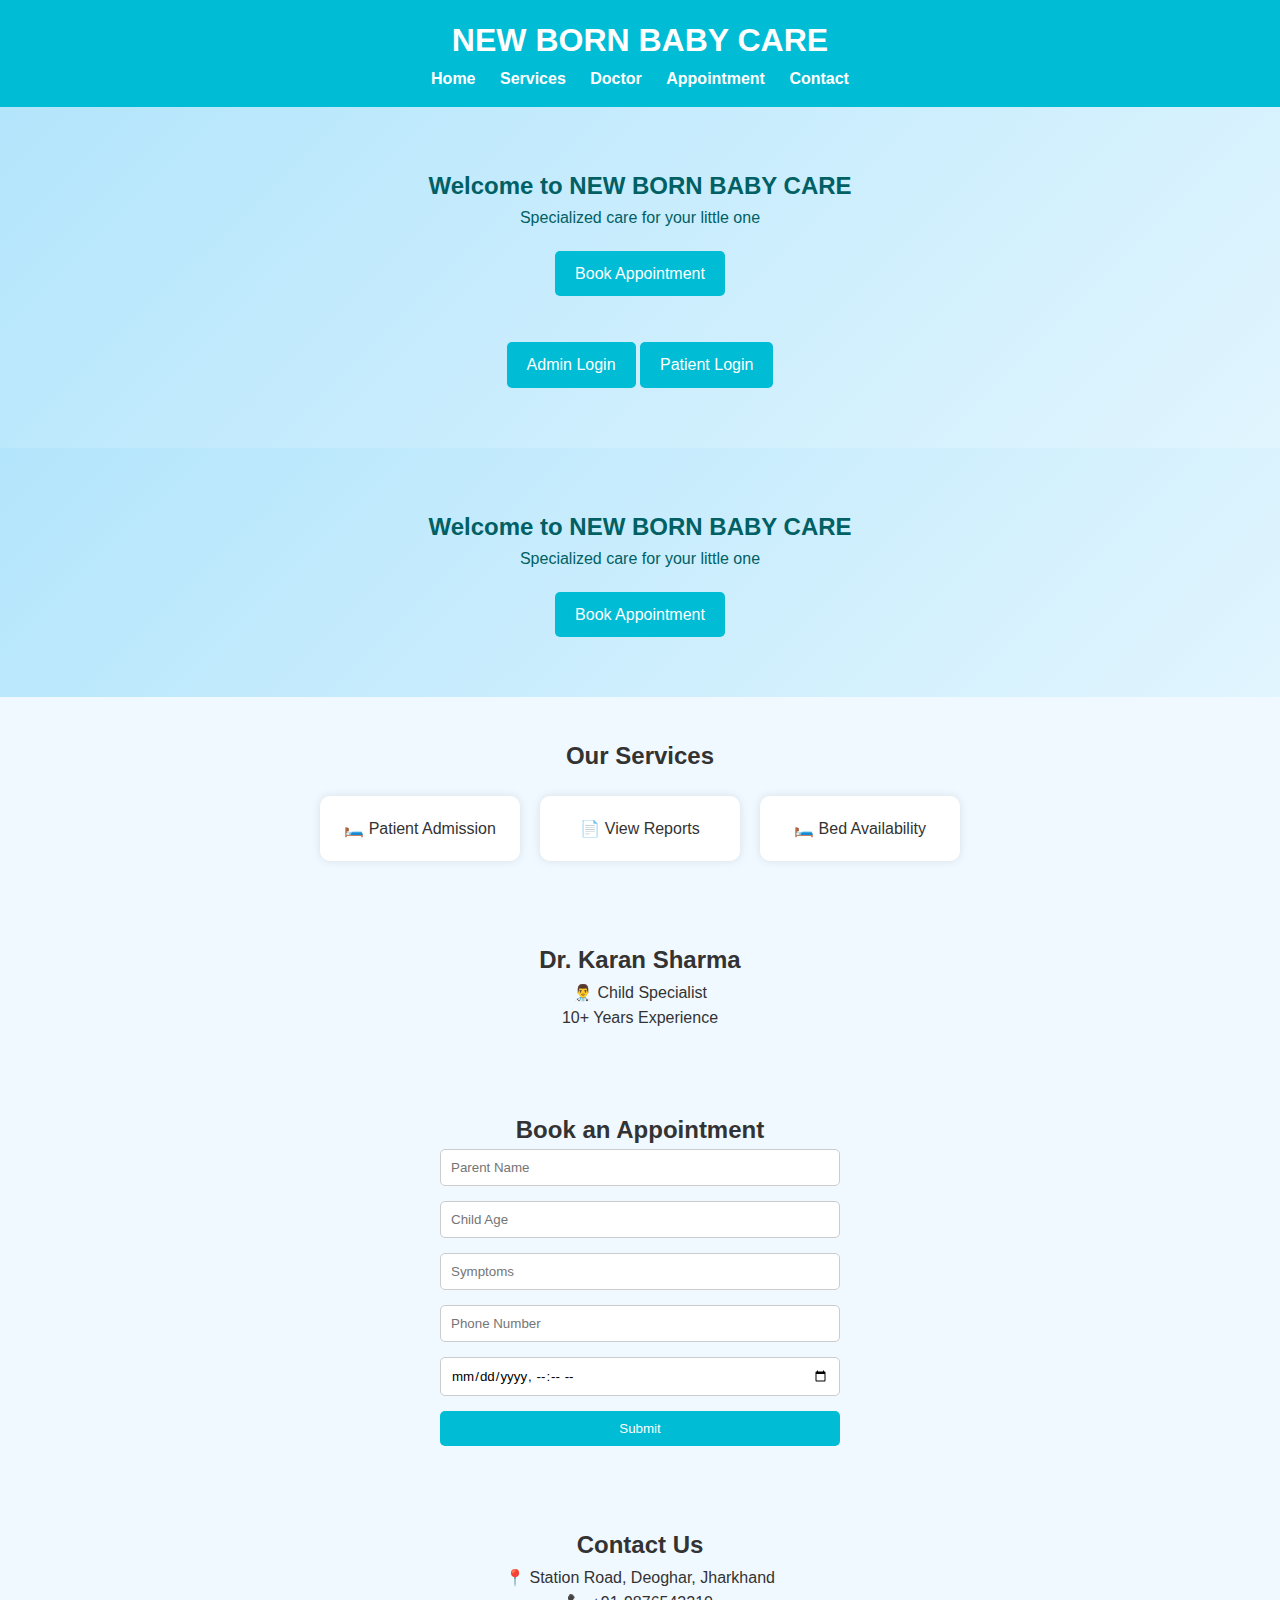
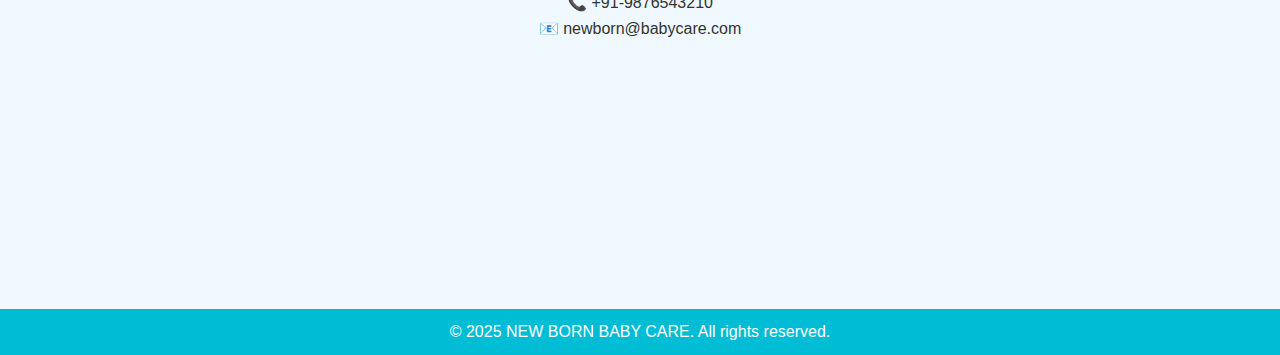
<file: index.html>
<!DOCTYPE html>
<html lang="en">
<head>
  <meta charset="UTF-8" />
  <meta name="viewport" content="width=device-width, initial-scale=1.0" />
  <title>NEW BORN BABY CARE</title>
  <link rel="stylesheet" href="style.css" />
</head>
<body>
  <header>
    <h1>NEW BORN BABY CARE</h1>
    <nav>
      <a href="#home">Home</a>
      <a href="#services">Services</a>
      <a href="#doctor">Doctor</a>
      <a href="#appointment">Appointment</a>
      <a href="#contact">Contact</a>
    </nav>
  </header>

  <section id="home" class="hero">
  <h2>Welcome to NEW BORN BABY CARE</h2>
  <p>Specialized care for your little one</p>
  <a href="#appointment" class="btn">Book Appointment</a><br /><br />
  <a href="admin-login.html" class="btn secondary">Admin Login</a>
  <a href="patient-login.html" class="btn secondary">Patient Login</a>
</section>


  <section id="home" class="hero">
    <h2>Welcome to NEW BORN BABY CARE</h2>
    <p>Specialized care for your little one</p>
    <a href="#appointment" class="btn">Book Appointment</a>
  </section>

  <section id="services">
    <h2>Our Services</h2>
    <div class="services-grid">
      <div class="service-card">🛏️ Patient Admission</div>
      <div class="service-card">📄 View Reports</div>
      <div class="service-card">🛏️ Bed Availability</div>
    </div>
  </section>

  <section id="doctor">
    <h2>Dr. Karan Sharma</h2>
    <p>👨‍⚕️ Child Specialist<br />10+ Years Experience</p>
  </section>

  <section id="appointment">
    <h2>Book an Appointment</h2>
    <form id="appointmentForm">
      <input type="text" placeholder="Parent Name" required />
      <input type="text" placeholder="Child Age" required />
      <input type="text" placeholder="Symptoms" required />
      <input type="tel" placeholder="Phone Number" required />
      <input type="datetime-local" required />
      <button type="submit">Submit</button>
    </form>
    <p id="successMsg"></p>
  </section>

  <section id="contact">
    <h2>Contact Us</h2>
    <p>📍 Station Road, Deoghar, Jharkhand</p>
    <p>📞 +91-9876543210</p>
    <p>📧 newborn@babycare.com</p>
    <iframe src="https://maps.google.com/maps?q=Station%20Road%2C%20Deoghar%2C%20Jharkhand&t=&z=13&ie=UTF8&iwloc=&output=embed" width="100%" height="200" frameborder="0"></iframe>
  </section>

  <footer>
    <p>&copy; 2025 NEW BORN BABY CARE. All rights reserved.</p>
  </footer>

  <script src="script.js"></script>
</body>
</html>
</file>
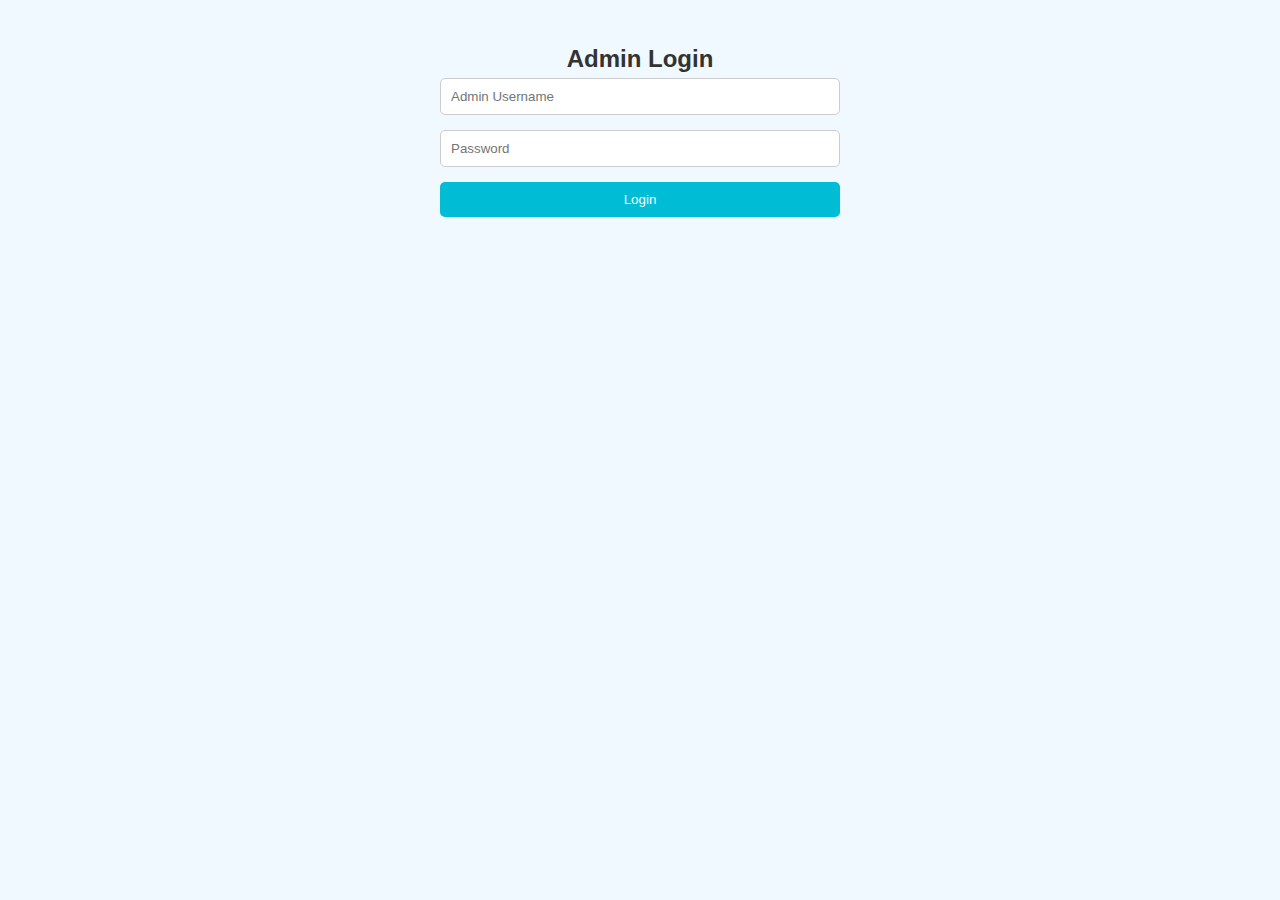
<file: admin-login.html>
<!DOCTYPE html>
<html lang="en">
<head>
  <meta charset="UTF-8" />
  <meta name="viewport" content="width=device-width, initial-scale=1.0"/>
  <title>Admin Login</title>
  <link rel="stylesheet" href="style.css" />
</head>
<body>
  <section>
    <h2>Admin Login</h2>
    <form>
      <input type="text" placeholder="Admin Username" required />
      <input type="password" placeholder="Password" required />
      <button type="submit">Login</button>
    </form>
  </section>
</body>
</html>
</file>
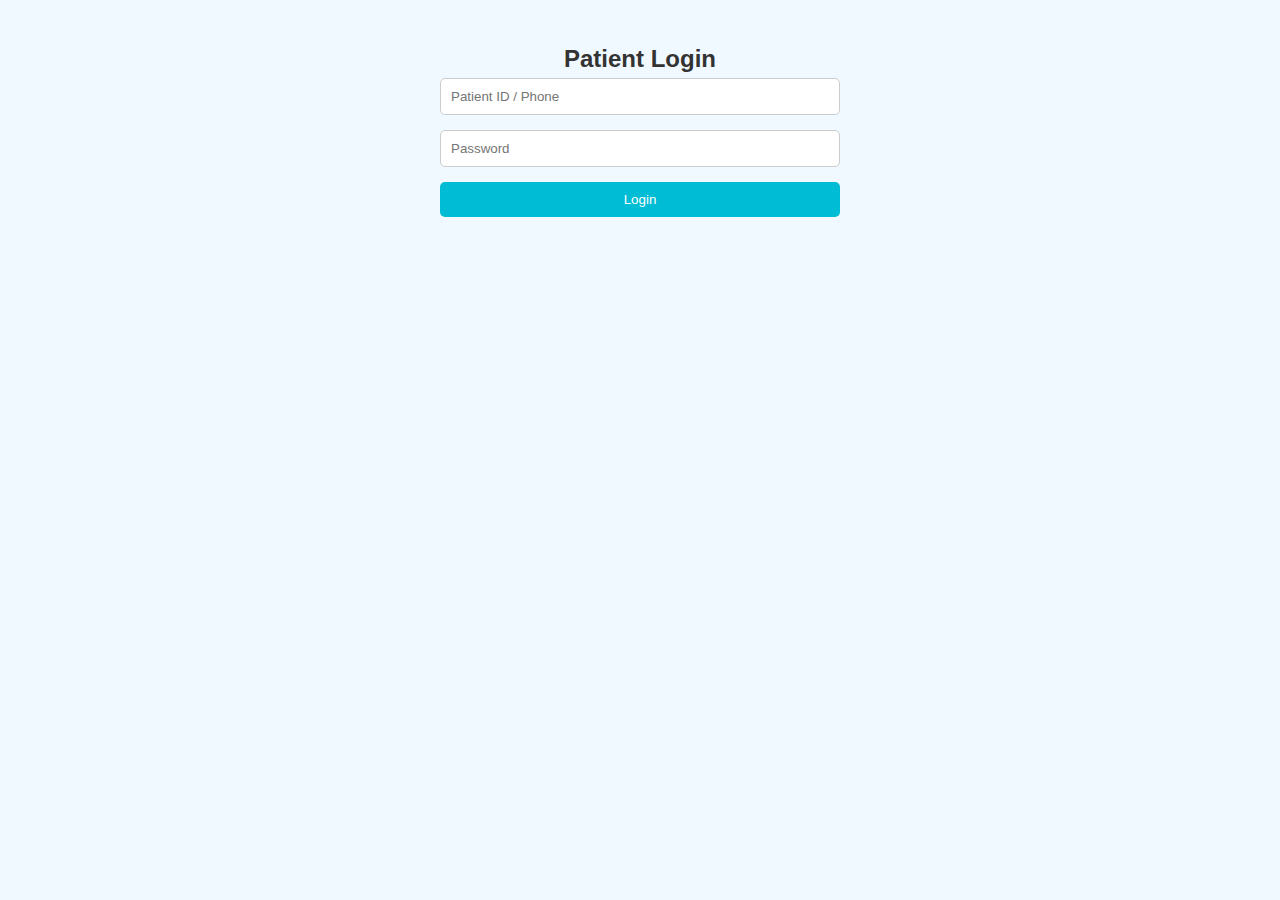
<file: patient-login.html>
<!DOCTYPE html>
<html lang="en">
<head>
  <meta charset="UTF-8" />
  <meta name="viewport" content="width=device-width, initial-scale=1.0"/>
  <title>Patient Login</title>
  <link rel="stylesheet" href="style.css" />
</head>
<body>
  <section>
    <h2>Patient Login</h2>
    <form>
      <input type="text" placeholder="Patient ID / Phone" required />
      <input type="password" placeholder="Password" required />
      <button type="submit">Login</button>
    </form>
  </section>
</body>
</html>
</file>
<file: style.css>
* {
  margin: 0;
  padding: 0;
  box-sizing: border-box;
  font-family: "Poppins", sans-serif;
}

body {
  background: #f0f9ff;
  color: #333;
  line-height: 1.6;
}

header {
  background: #00bcd4;
  color: #fff;
  padding: 15px;
  text-align: center;
}

nav a {
  margin: 0 10px;
  color: white;
  text-decoration: none;
  font-weight: bold;
}

.hero {
  text-align: center;
  padding: 60px 20px;
  background: linear-gradient(135deg, #b3e5fc, #e1f5fe);
  color: #006064;
}


.btn {
  display: inline-block;
  background: #00bcd4;
  color: white;
  padding: 10px 20px;
  margin-top: 20px;
  text-decoration: none;
  border-radius: 5px;
}

section {
  padding: 40px 20px;
  text-align: center;
}

.services-grid {
  display: flex;
  justify-content: center;
  gap: 20px;
  margin-top: 20px;
  flex-wrap: wrap;
}

.service-card {
  background: white;
  padding: 20px;
  border-radius: 10px;
  width: 200px;
  box-shadow: 0 0 10px rgba(0,0,0,0.1);
}

form {
  display: flex;
  flex-direction: column;
  gap: 15px;
  max-width: 400px;
  margin: 0 auto;
}

input, button {
  padding: 10px;
  border: 1px solid #ccc;
  border-radius: 5px;
}

button {
  background: #00bcd4;
  color: white;
  border: none;
  cursor: pointer;
}

footer {
  background: #00bcd4;
  color: white;
  text-align: center;
  padding: 10px;
  margin-top: 20px;
}
</file>
